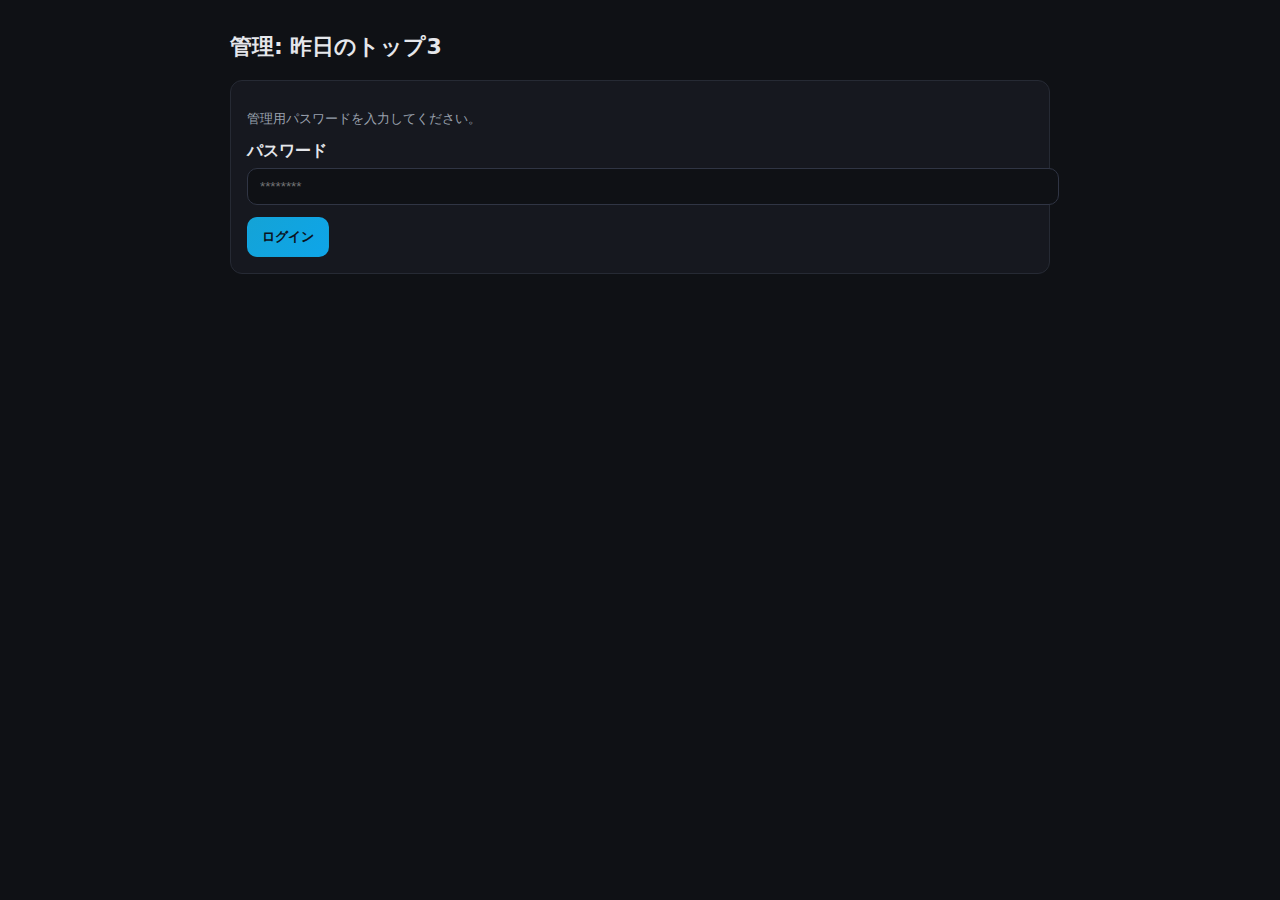
<file: admin.html>
<!doctype html>
<html lang="ja">
  <head>
    <meta charset="utf-8" />
    <meta name="viewport" content="width=device-width, initial-scale=1" />
    <title>管理 | 昨日のトップ3</title>
    <style>
      body { font-family: ui-sans-serif, system-ui, -apple-system, Segoe UI, Roboto, 'Hiragino Kaku Gothic ProN', 'Yu Gothic', Meiryo, sans-serif; background:#0f1115; color:#e5e7eb; margin:0; }
      .wrap { max-width: 820px; margin: 32px auto; padding: 0 16px; }
      h1 { font-size: 22px; margin: 0 0 18px; }
      .card { background:#16181f; border:1px solid #262a34; border-radius:12px; padding:16px; margin: 12px 0; }
      label { display:block; margin:12px 0 6px; font-weight:600; }
      input[type="text"], input[type="password"], input[type="date"], input[type="email"] { width:100%; padding:10px 12px; border-radius:10px; border:1px solid #303544; background:#0f1115; color:#e5e7eb; }
      .row { display:grid; grid-template-columns: 1fr 1fr; gap:12px; }
      button { cursor:pointer; padding:10px 14px; border-radius:10px; border:1px solid transparent; color:#0b1220; background: linear-gradient(135deg,#14a3d6,#0ea5e9); font-weight:700; }
      .muted { color:#9aa1ae; font-size: 13px; }
      .success { color:#34d399; }
      .error { color:#f87171; }
      .hidden { display:none; }
    </style>
  </head>
  <body>
    <div class="wrap">
      <h1>管理: 昨日のトップ3</h1>

      <div id="login" class="card">
        <p class="muted">管理用パスワードを入力してください。</p>
        <label for="pw">パスワード</label>
        <input id="pw" type="password" placeholder="********" />
        <div style="margin-top:12px; display:flex; gap:10px; align-items:center;">
          <button id="btn-login">ログイン</button>
          <span id="login-msg" class="muted"></span>
        </div>
      </div>

      <div id="editor" class="card hidden">
        <p class="muted">GitHubに反映するため、更新時にGitHubのPersonal Access Token(PAT)が必要です。トークンは保存されません。</p>
        <div class="row">
          <div>
            <label for="date">対象日付（YYYY-MM-DD）</label>
            <input id="date" type="date" />
          </div>
          <div>
            <label for="token">GitHubトークン（repo:contents 権限）</label>
            <input id="token" type="password" placeholder="ghp_..." />
          </div>
        </div>
        <label for="n1">1位 氏名（フルネーム）</label>
        <input id="n1" type="text" />
        <label for="n2">2位 氏名（フルネーム）</label>
        <input id="n2" type="text" />
        <label for="n3">3位 氏名（フルネーム）</label>
        <input id="n3" type="text" />
        <div style="margin-top:14px; display:flex; gap:10px; align-items:center;">
          <button id="btn-save">GitHubに保存</button>
          <span id="msg" class="muted"></span>
        </div>
      </div>
    </div>

    <script>
      // 共有パスワード（必要に応じて変更）
      const ADMIN_PASSWORD = 'tsubox-admin';
      const OWNER = 'daiki-ike';
      const REPO = 'tsubox-event';
      const BRANCH = 'main';
      const FILE_PATH = 'top3.json';

      const $ = (id) => document.getElementById(id);
      const login = $('login');
      const editor = $('editor');
      const loginMsg = $('login-msg');
      const msg = $('msg');

      // 既定の日付=昨日（JST）
      (function setDefaultDate(){
        const now = Date.now();
        const jst = new Date(now + 9*60*60*1000);
        const yst = new Date(jst.getTime() - 24*60*60*1000);
        const y = yst.getUTCFullYear();
        const m = String(yst.getUTCMonth()+1).padStart(2,'0');
        const d = String(yst.getUTCDate()).padStart(2,'0');
        $('date').value = `${y}-${m}-${d}`;
      })();

      $('btn-login').addEventListener('click', () => {
        if ($('pw').value === ADMIN_PASSWORD) {
          login.classList.add('hidden');
          editor.classList.remove('hidden');
          loginMsg.textContent = '';
        } else {
          loginMsg.textContent = 'パスワードが違います。';
          loginMsg.className = 'error';
        }
      });

      function b64encode(str){return btoa(unescape(encodeURIComponent(str)));}
      function b64decode(str){return decodeURIComponent(escape(atob(str)));}

      async function fetchCurrent(token){
        const url = `https://api.github.com/repos/${OWNER}/${REPO}/contents/${FILE_PATH}?ref=${BRANCH}`;
        const res = await fetch(url, { headers: { 'Accept':'application/vnd.github+json', 'X-GitHub-Api-Version':'2022-11-28', ...(token?{Authorization:`token ${token}`}:{}) }});
        if (!res.ok) throw new Error('top3.json の取得に失敗しました');
        const j = await res.json();
        const content = j.content ? b64decode(j.content) : '{}';
        return { sha: j.sha, data: JSON.parse(content) };
      }

      async function saveToGitHub(token, data, baseSha){
        const url = `https://api.github.com/repos/${OWNER}/${REPO}/contents/${FILE_PATH}`;
        const body = {
          message: `Update top3 for ${$('date').value}`,
          content: b64encode(JSON.stringify(data, null, 2) + '\n'),
          branch: BRANCH,
          sha: baseSha
        };
        const res = await fetch(url, { method:'PUT', headers:{ 'Accept':'application/vnd.github+json', 'X-GitHub-Api-Version':'2022-11-28', 'Authorization':`token ${token}` }, body: JSON.stringify(body) });
        if (!res.ok) throw new Error('GitHub への保存に失敗しました');
        return await res.json();
      }

      $('btn-save').addEventListener('click', async () => {
        msg.textContent = '保存中…'; msg.className = 'muted';
        const token = $('token').value.trim();
        if (!token) { msg.textContent = 'GitHubトークンを入力してください。'; msg.className='error'; return; }
        const date = $('date').value;
        const n1 = $('n1').value.trim();
        const n2 = $('n2').value.trim();
        const n3 = $('n3').value.trim();
        if (!date || !n1 || !n2 || !n3) { msg.textContent = '日付と1～3位の氏名を入力してください。'; msg.className='error'; return; }
        try {
          const cur = await fetchCurrent(token);
          const data = cur.data || {};
          data[date] = [n1, n2, n3];
          await saveToGitHub(token, data, cur.sha);
          msg.textContent = '保存しました。（数十秒後にサイトへ反映）'; msg.className='success';
        } catch (e) {
          console.error(e);
          msg.textContent = e.message || '保存に失敗しました。'; msg.className='error';
        }
      });
    </script>
  </body>
  </html>
</file>
